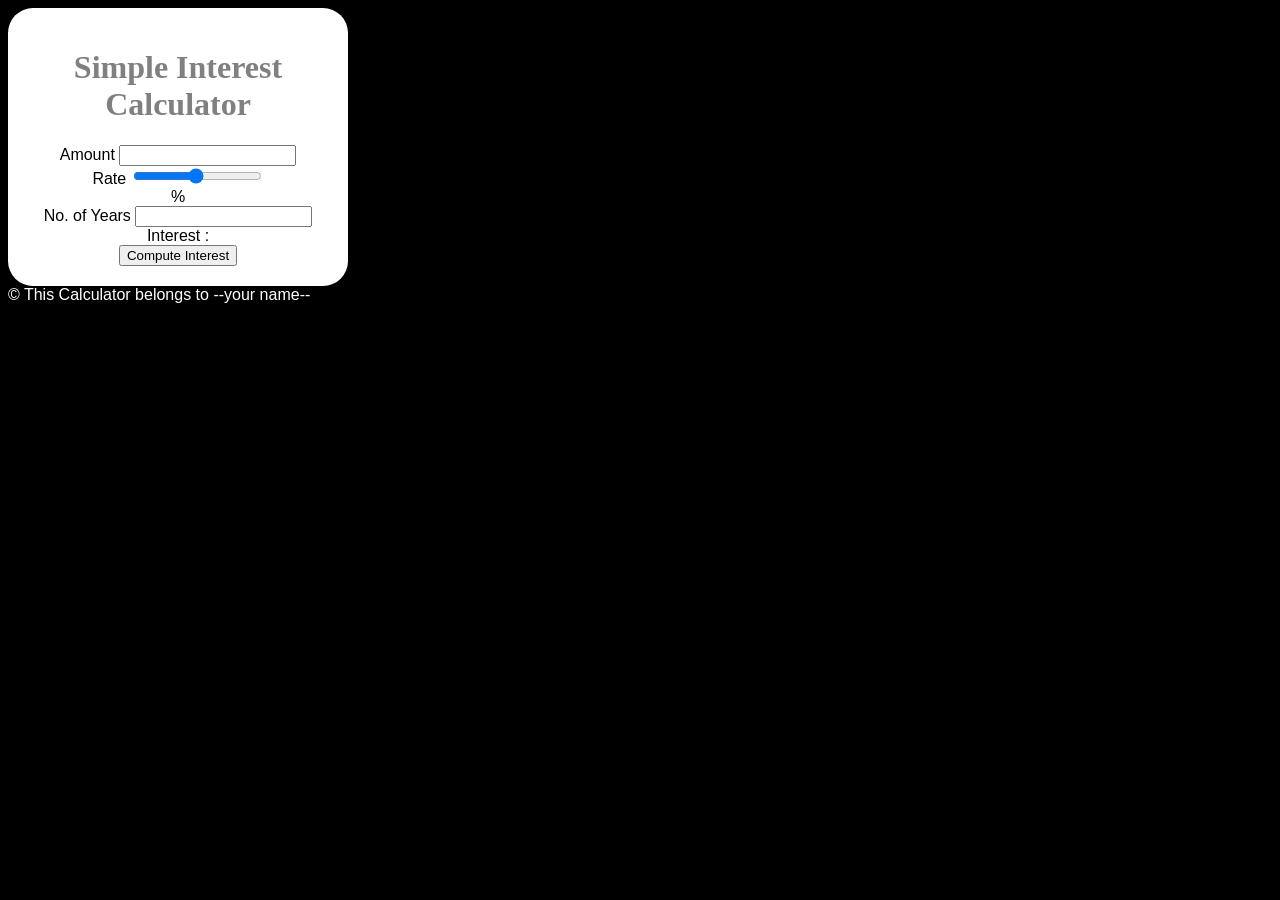
<file: src/main/Web/Calculator/index.html>
<!DOCTYPE html>
<html>
<head>
    <title>Simple Interest Calculator</title>
    <script src="script.js"></script>
    <link rel="stylesheet" href="style.css">
</head>
<body>
<div class = "maindiv"><h1>Simple Interest Calculator</h1>

    Amount <input type="number"  id="principal">  <br/>
    Rate <input type="range"  id="rate" min="1" max="20" value="10.25" step="0.25" onchange="updateRate()">  <br/>
    <span id="rate_val"> </span>%<br/>
    No. of Years <input type="number"  id="years" list ="all years">
    <datalist id ="all years">
        <option value="1"></option>
        <option value="2"></option>
    </datalist><br/>
    Interest : <span id="result"></span><br>
    <button onclick="compute()">Compute Interest</button>
</div>


<footer>
    &#169; This Calculator belongs to --your name--
</footer>


</body>
</html>
</file>
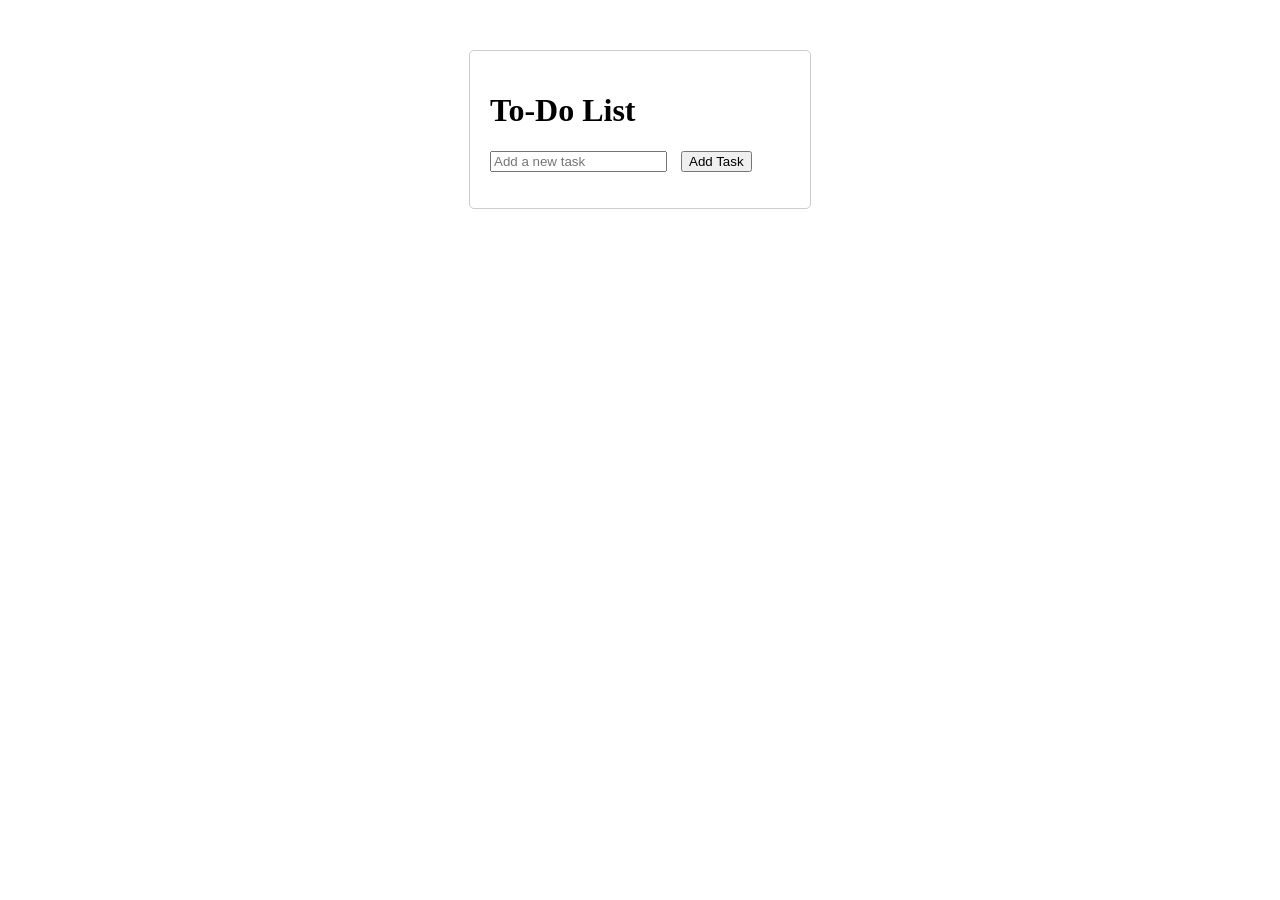
<file: src/main/Web/dom/index.html>
<!DOCTYPE html>
<html lang="en">
<head>
    <meta charset="UTF-8">
    <meta name="viewport" content="width=device-width, initial-scale=1.0">
    <title>To-Do List</title>
    <style>
        /* Styles the main container of the to-do list */
        .todo-container {
            width: 300px;
            margin: 50px auto;
            padding: 20px;
            border: 1px solid #ccc;
            border-radius: 5px;
        }

        /* Removes default list styling for the to-do list */
        .todo-list {
            list-style-type: none;
            padding: 0;
        }

        /* Styles each list item in the to-do list */
        li {
            margin: 10px 0;
            display: flex;
            justify-content: space-between;
            align-items: center;
        }

        /* Adds spacing for buttons in list items */
        button {
            margin-left: 10px;
        }
    </style>
</head>
<body>

<div class="todo-container">
    <h1>To-Do List</h1>

    <!-- Input field to add new tasks -->
    <input type="text" id="taskInput" placeholder="Add a new task">

    <!-- Button to add a new task to the list -->
    <button class="add-btn" onclick="addTask()">Add Task</button>

    <!-- Unordered list to display the tasks -->
    <ul class="todo-list" id="todoList"></ul>
</div>

<script>
    // Placeholder for functionality to be added in future exercises
    // Function to add a task
    function addTask() {
        const input = document.getElementById("taskInput");
        const taskText = input.value.trim();

        if (taskText !== "") {
            const ul = document.getElementById("todoList");

            // Create new list item
            const li = document.createElement("li");

            // Create task text element
            const span = document.createElement("span");
            span.textContent = taskText;

            // Create edit button
            const editButton = document.createElement("button");
            editButton.textContent = "Edit";
            editButton.onclick = () => editTask(span);

            // Create remove button
            const removeButton = document.createElement("button");
            removeButton.textContent = "Delete";
            removeButton.onclick = () => removeTask(li);

            // Append buttons and text to the list item
            li.appendChild(span);
            li.appendChild(editButton);
            li.appendChild(removeButton);

            // Append list item to the list
            ul.appendChild(li);

            // Clear the input field
            input.value = "";
        }
        else {
            alert("Please enter a valid task.");
        }
    }
    function editTask(span) {
        // Prompt the user to enter a new task description
        const newTask = prompt("Edit your task:", span.textContent);

        // Update the task only if the input is not null or empty
        if (newTask !== null && newTask.trim() !== "") {
            span.textContent = newTask.trim(); // Set the new task text
        }
    }
</script>

</body>
</html>
</file>
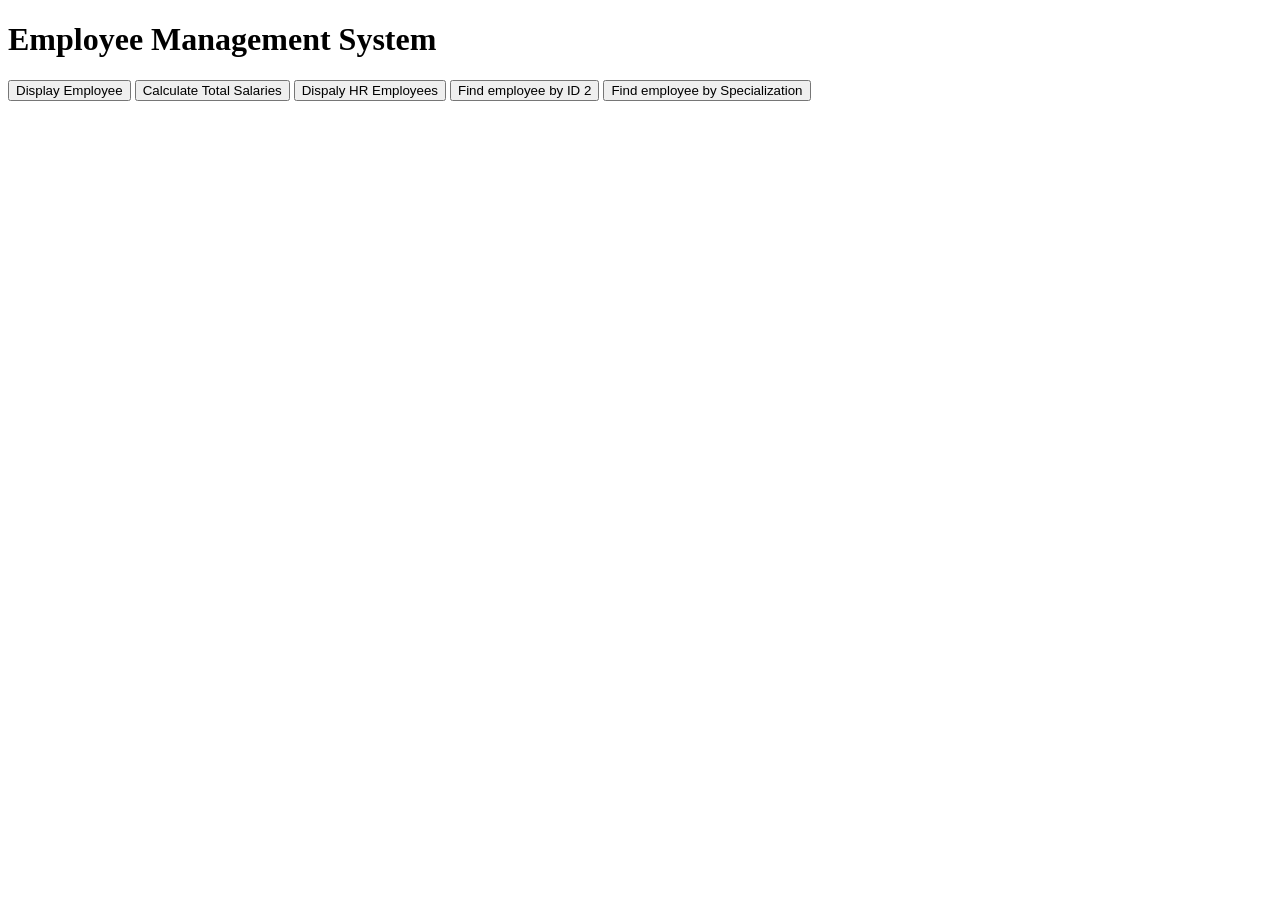
<file: src/main/Web/employeeDetails/employee_details.html>
<!DOCTYPE html>
<html lang="en">
<head>
    <meta charset="UTF-8">
    <title>Employee Management System</title>
</head>
<body>
<h1>Employee Management System</h1>
<div>
  <button onclick ="displayEmployees()">Display Employee</button>
  <button onclick = "calculateTotalSalaries()">Calculate Total Salaries</button>
  <button onclick="displayHREmployees()">Dispaly HR Employees</button>
  <button onclick="findEmployeeByID(2)">Find employee by ID 2</button>
  <button onclick="findByEmployeeSpecialization('Javascript')">Find employee by Specialization</button>
</div>
<div id = "employeesDetails"></div>
<script src ="./employee_details.js"></script>

</body>
</html>
</file>
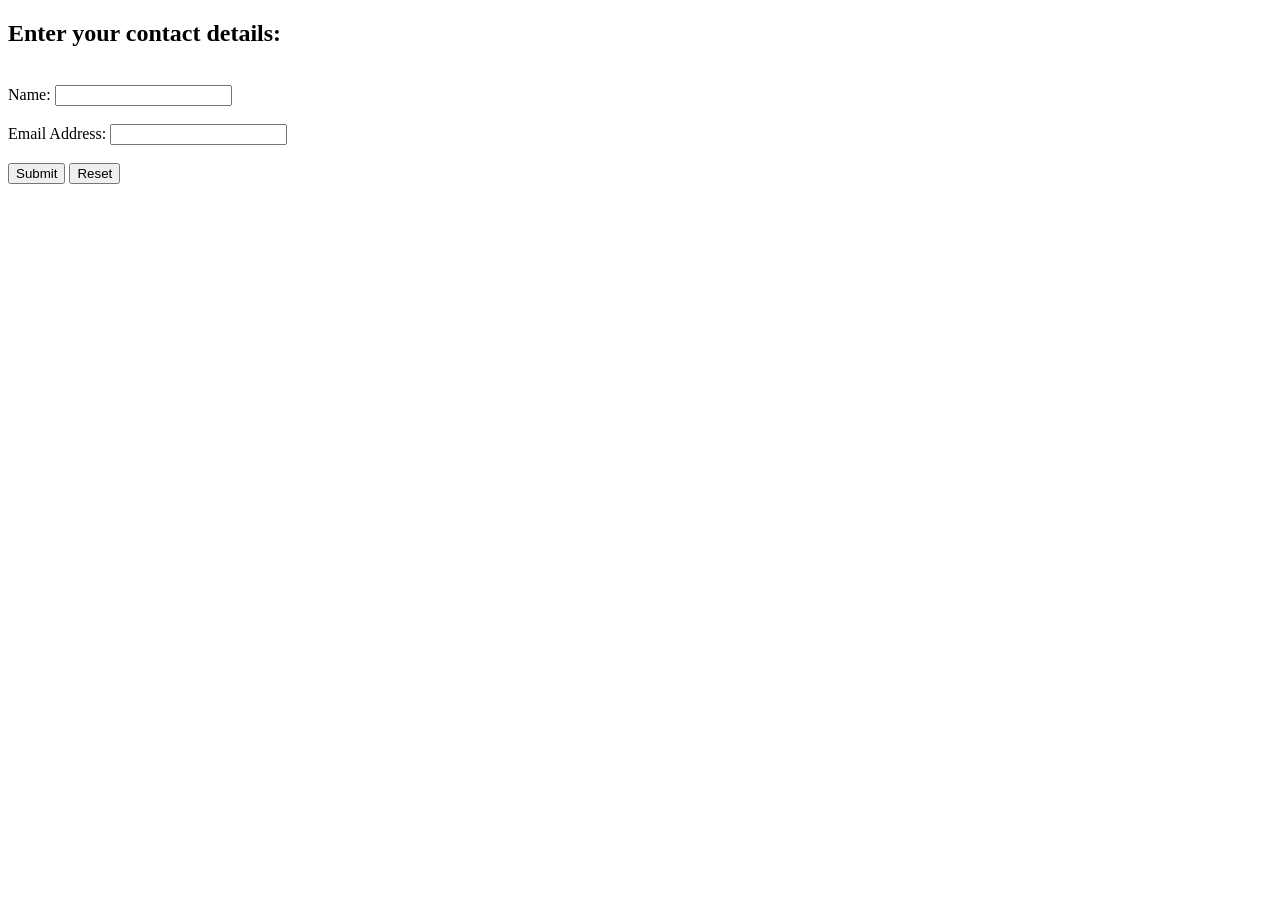
<file: src/main/Web/webform/form_validation.html>
<!DOCTYPE html>
<html>
<head>
    <title>Contact Details</title>
    <script type = "application/javascript" >

        function checkdata(){
           var username= document.getElementById("name");
            var email= document.getElementById("email")
            if(username.value===""){
                alert("Please enter the name");
                username.focus();
                return false;

            }
            if(email.value === ""){
                alert("Please enter the email");
                email_address.focus();
                return false;
            }
            //If all is well return true.
            return true;
        }
    </script>
</head>
<body>
<h2>Enter your contact details:</h2> <br>
<form id="form1" onsubmit="checkdata()">
    <label for="name">Name:</label>
    <input type="text" id="name" name="name">
    <br><br>
    <label for="email">Email Address:</label>
    <input type="text" id="email" name="email">
    <br><br>
    <input type="submit" value="Submit" >
    <input type="reset" value="Reset">
</form>
</body>
</html>
</file>
<file: src/main/Web/Calculator/style.css>
body {
    background-color:black;
    font-family: Arial;
    color:white;
}
h1{color:grey; font-family: vardana;}
.maindiv{
    background-color: white;
    color:black;
    width: 300px;
    padding: 20px;
    border-radius: 25px;
    text-align: center;

}
</file>
